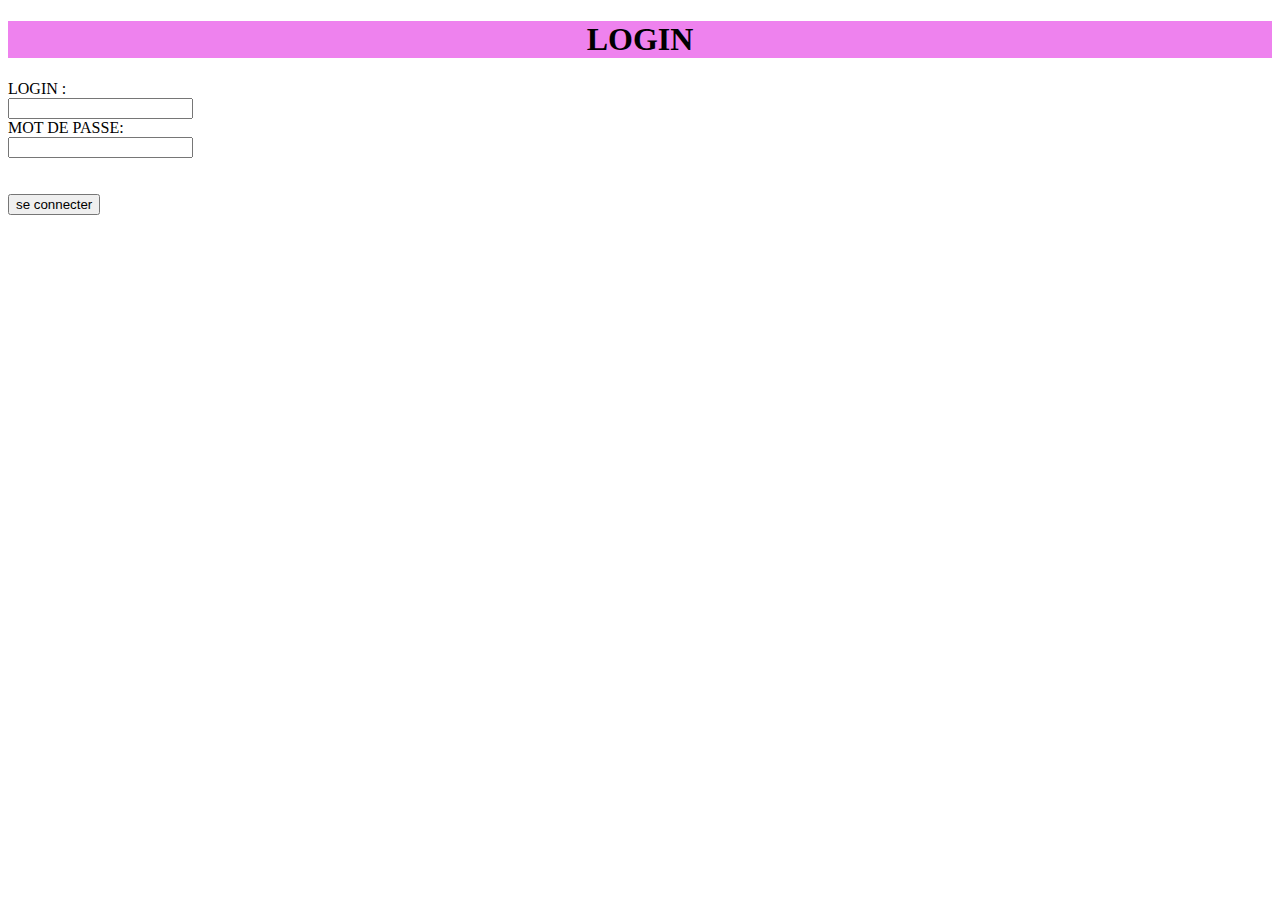
<file: login.html>
<!DOCTYPE html>
<html lang="en">

<head>
    <title>
       LOGIN
    </title>
    <meta charset="UTF-8">
    
    <link href="https://cdn.jsdelivr.net/npm/bootstrap@5.1.3/dist/css/bootstrap.min.css" rel="stylesheet" integrity="sha384-1BmE4kWBq78iYhFldvKuhfTAU6auU8tT94WrHftjDbrCEXSU1oBoqyl2QvZ6jIW3" crossorigin="anonymous">
</head>

<body>
<h1 style=" background:violet; text-align:center"> LOGIN</h1>

    <div class="row mt-4">
        <form action="seconecter.php" method="post">
            <div class="row container justify-content-center">
                <div class="col-6">
                   

                   
                        <div class="form-group">
                            LOGIN :<br />
                            <input class="form-control" type="text" name="login" value="" />
                        </div>
                   

                   
                        <div class="form-group">
                           MOT DE PASSE:<br />
                            <input class="form-control" type="password" name="password" value="" />
                        </div> <br /><br />
                   

                   
                        
            <button type="submit" name="enregistrer" value="enregistrer">se connecter </button>
                         
                      
                   
                    </div>
                </div>
            </form>
        </div>
    </body>
    
    </html>
</file>
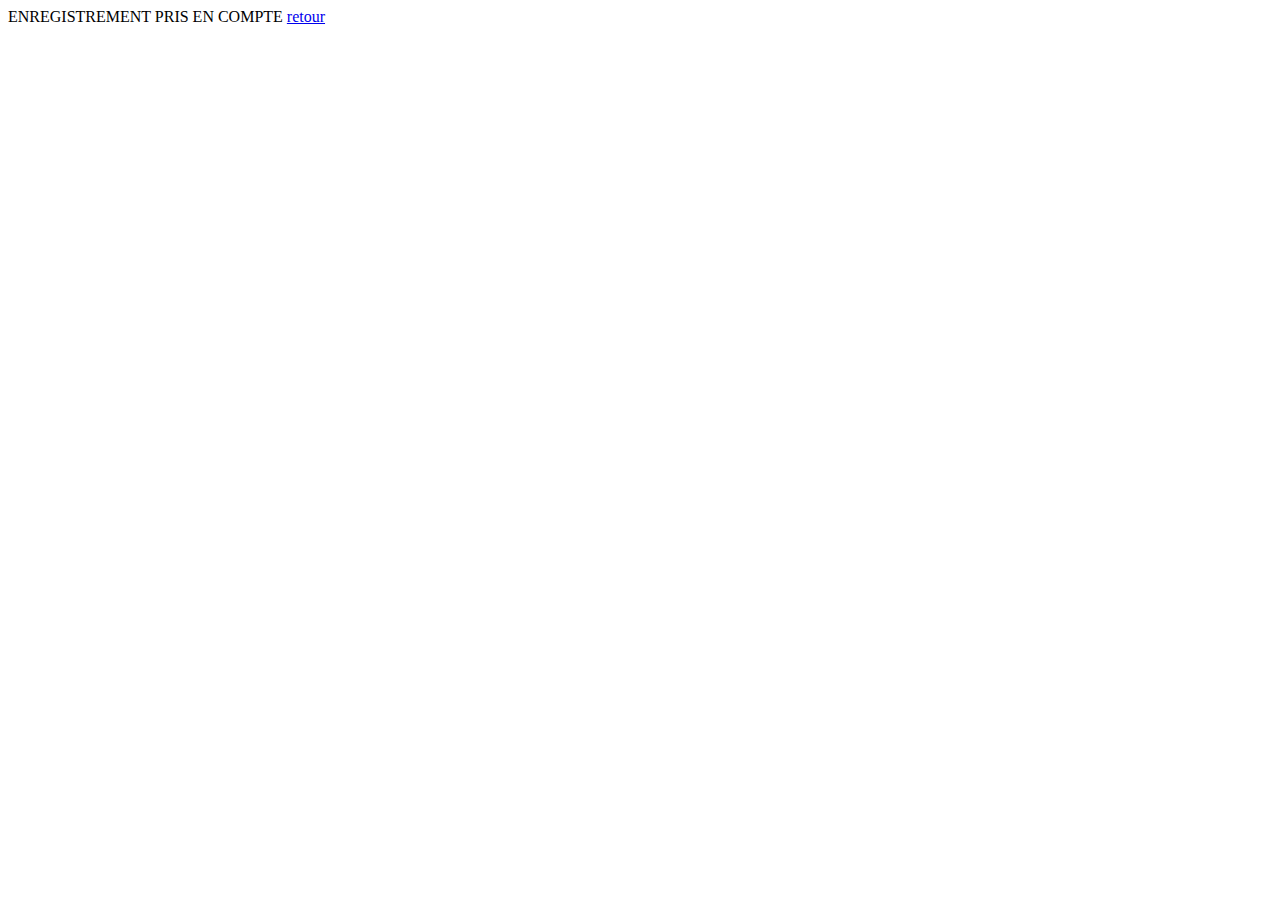
<file: ok-client.html>
<html>

<head>
    <link href="https://cdn.jsdelivr.net/npm/bootstrap@5.1.3/dist/css/bootstrap.min.css" rel="stylesheet" integrity="sha384-1BmE4kWBq78iYhFldvKuhfTAU6auU8tT94WrHftjDbrCEXSU1oBoqyl2QvZ6jIW3" crossorigin="anonymous">

</head>

<body>
    <div class="alert alert-primary" role="alert">
        ENREGISTREMENT PRIS EN COMPTE
        <a href="http://localhost/reginci/client.php" title "retour sur formulaire des agents">retour</a>
    </div>
</body>

</html>
</file>
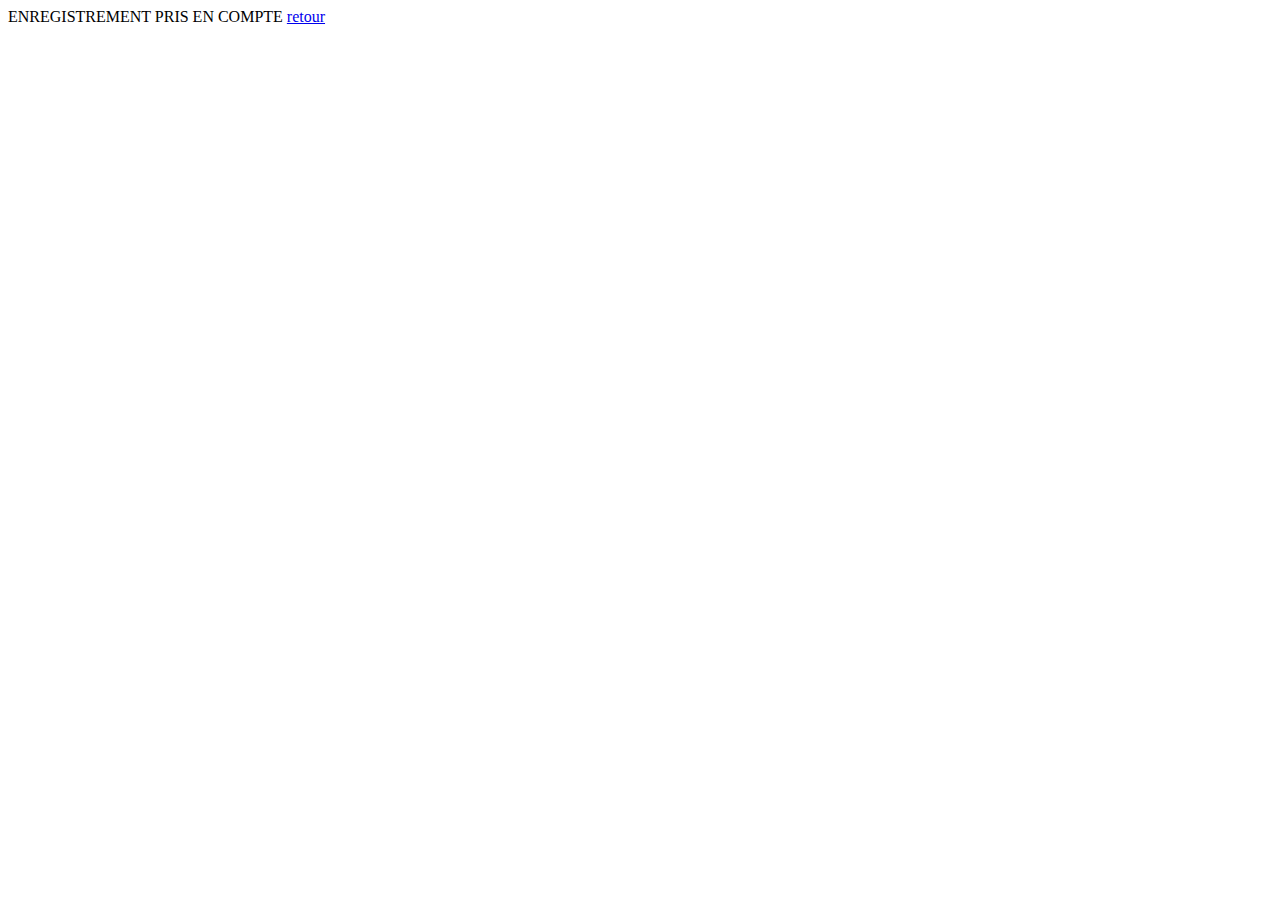
<file: ok-tg.html>
<html>
<head>
    <link href="https://cdn.jsdelivr.net/npm/bootstrap@5.1.3/dist/css/bootstrap.min.css" rel="stylesheet" integrity="sha384-1BmE4kWBq78iYhFldvKuhfTAU6auU8tT94WrHftjDbrCEXSU1oBoqyl2QvZ6jIW3" crossorigin="anonymous">

</head>
<body>
    <div class="alert alert-primary" role="alert">
       ENREGISTREMENT PRIS EN COMPTE
       <a href ="http://localhost/TG/tg.html"   title "retour sur formulaire des TG">retour</a>
      </div>
</body>
</html>
</file>
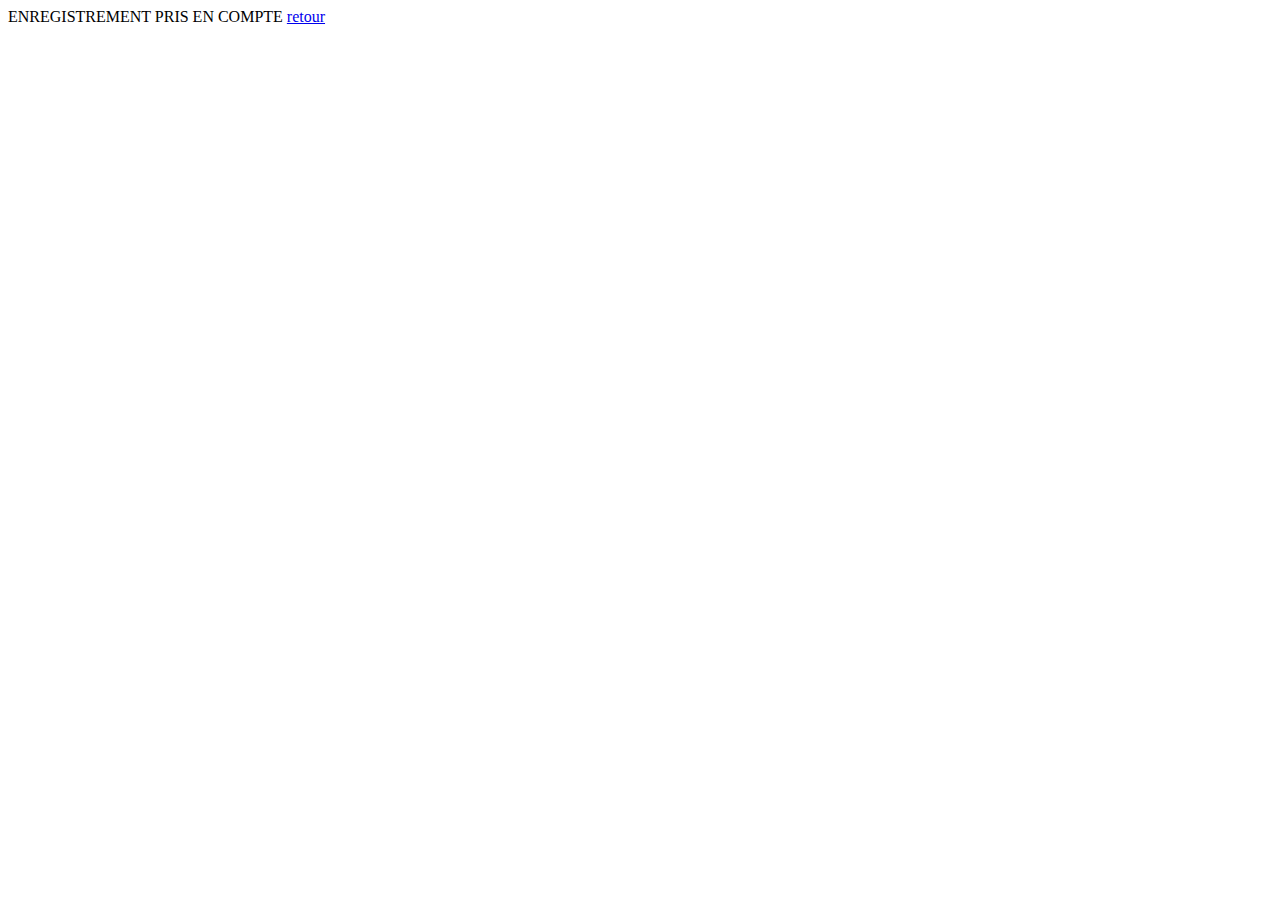
<file: Dossiers reginci/ok-agent.html>
<html>
<head>
    <link href="https://cdn.jsdelivr.net/npm/bootstrap@5.1.3/dist/css/bootstrap.min.css" rel="stylesheet" integrity="sha384-1BmE4kWBq78iYhFldvKuhfTAU6auU8tT94WrHftjDbrCEXSU1oBoqyl2QvZ6jIW3" crossorigin="anonymous">

</head>
<body>
    <div class="alert alert-primary" role="alert">
       ENREGISTREMENT PRIS EN COMPTE
       <a href ="http://localhost/tg/agent.php"   title "retour sur formulaire des agents">retour</a>
      </div>
</body>
</html>
</file>
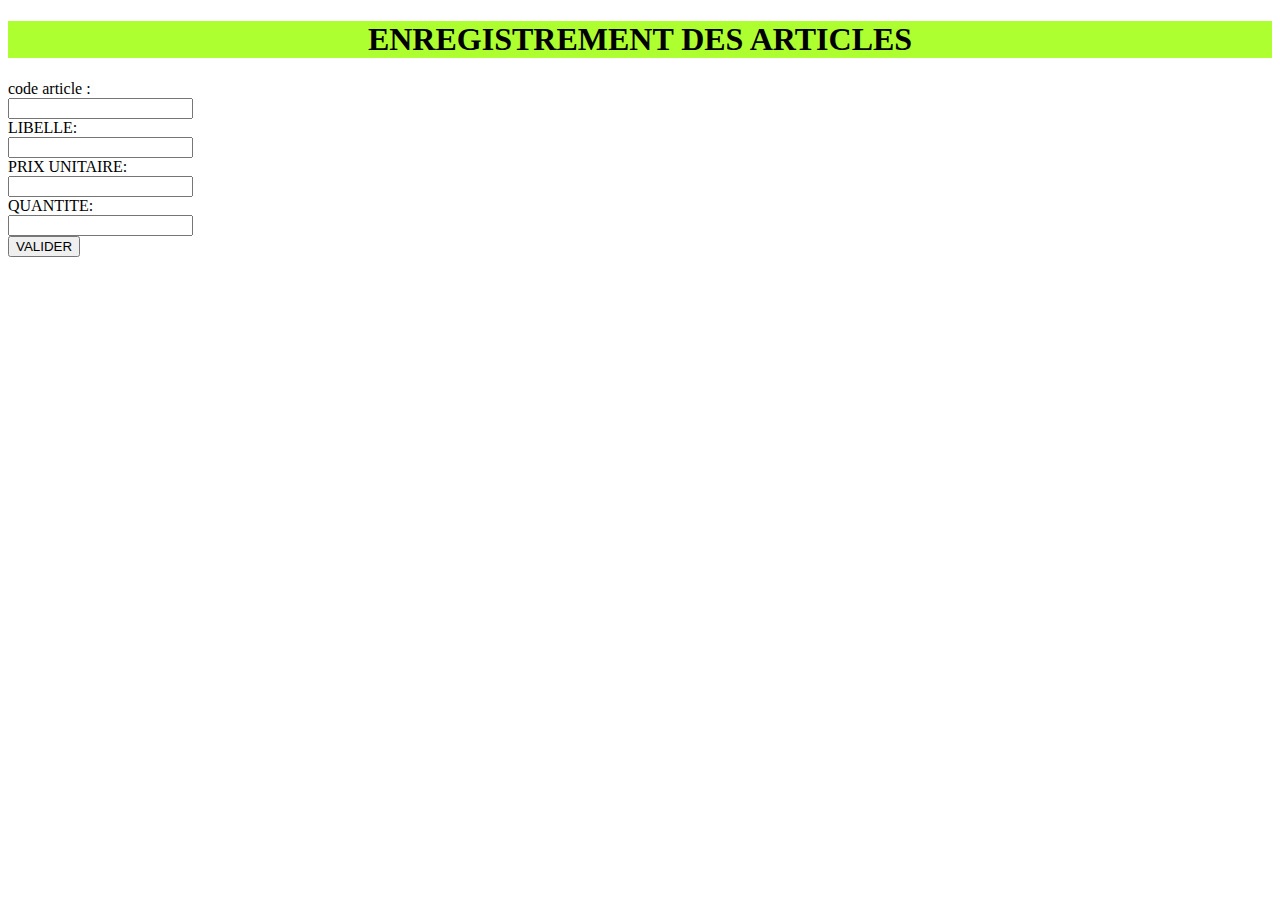
<file: FORMATION-1/article.html>
<!DOCTYPE html>
<html lang="en">

<head>
    <title>
       FORMULAIRE ARTICLES
    </title>
    <meta charset="UTF-8">
    
    <link href="https://cdn.jsdelivr.net/npm/bootstrap@5.1.3/dist/css/bootstrap.min.css" rel="stylesheet" integrity="sha384-1BmE4kWBq78iYhFldvKuhfTAU6auU8tT94WrHftjDbrCEXSU1oBoqyl2QvZ6jIW3" crossorigin="anonymous">
</head>

<body>
    <h1 style=" background:greenyellow ; text-align:center"> ENREGISTREMENT DES ARTICLES</h1>
    <div class="row mt-4">
        <form action="insert_article.php" method="post">
            <div class="row container justify-content-center">
                <div class="col-6">
                   
                     
                        <div class="form-group">
                            code article :<br />
                            <input class="form-control" type="text" name="code_art" value="" />
                        </div>
                     

                     
                        <div class="form-group">
                           LIBELLE:<br />
                            <input class="form-control" type="text" name="libelle_art" value="" />
                        </div>
                     

                     
                        <div class="form-group">
                           PRIX UNITAIRE:<br />
                            <input class="form-control" type="number" name="PU_art" value="" />
                        </div>
                     

                     
                        <div class="form-group">
                            QUANTITE:<br />
                            <input class="form-control" type="number" name="QTE_art" value="" />
                        </div>
                     

                   

                     
                       
                        <button type="submit" name="enregistrer" value="enregistrer">VALIDER</button>
                          <!----  <input type="reset" name="Annuler" value="Annuler" />-->
                      
                     
                </div>
            </div>
        </form>
    </div>
</body>

</html>
</file>
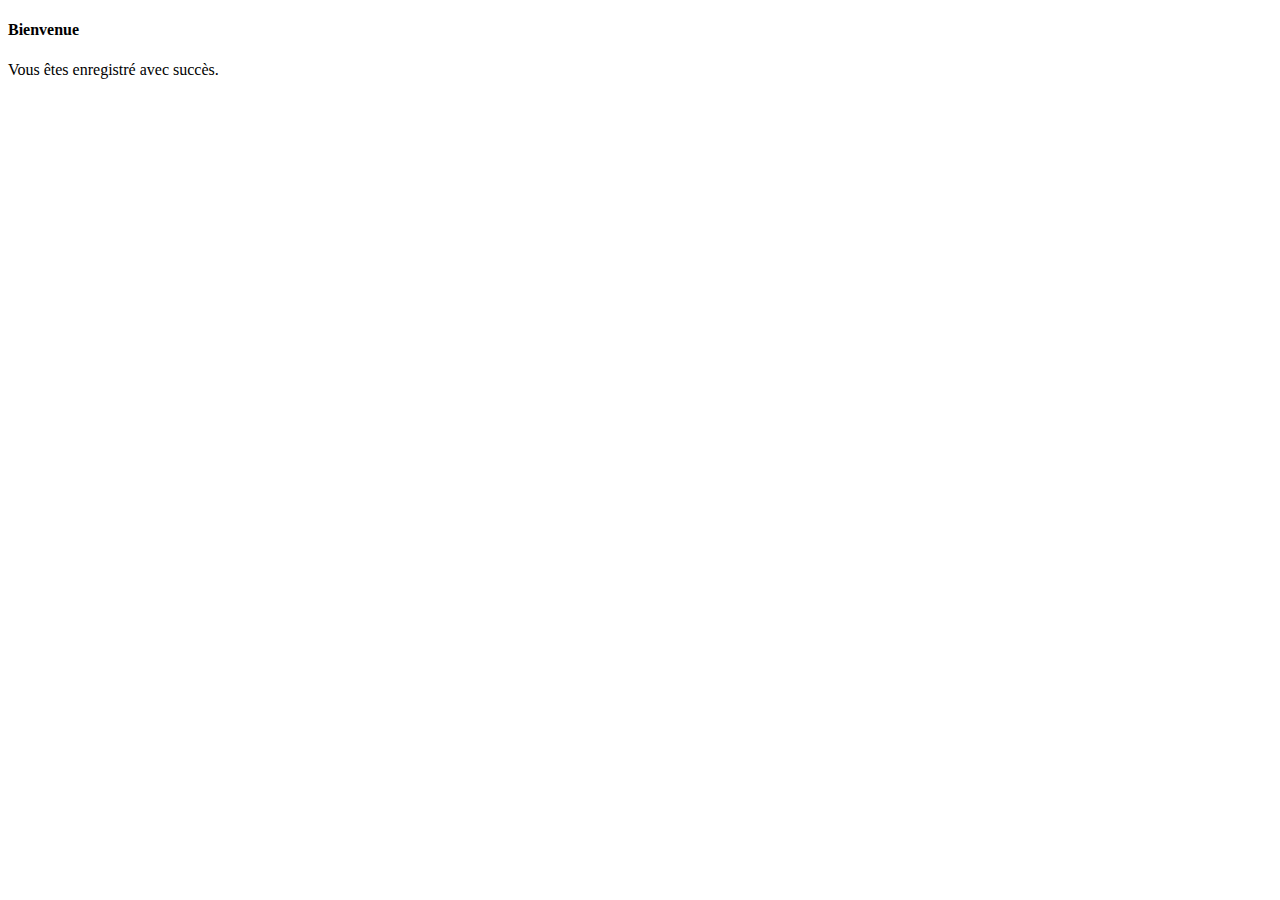
<file: FORMATION-1/merci.html>
<!DOCTYPE html>
<html lang="en">

<head>
    <meta charset="UTF-8">
    <meta http-equiv="X-UA-Compatible" content="IE=edge">
    <meta name="viewport" content="width=device-width, initial-scale=1.0">
    <title>Document</title>
</head>

<body>
    <div class="alert alert-success" role="alert">
        <h4 class="alert-heading">Bienvenue</h4>
        <p> Vous êtes enregistré avec succès.</p>
    </div>

</body>

</html>
</file>
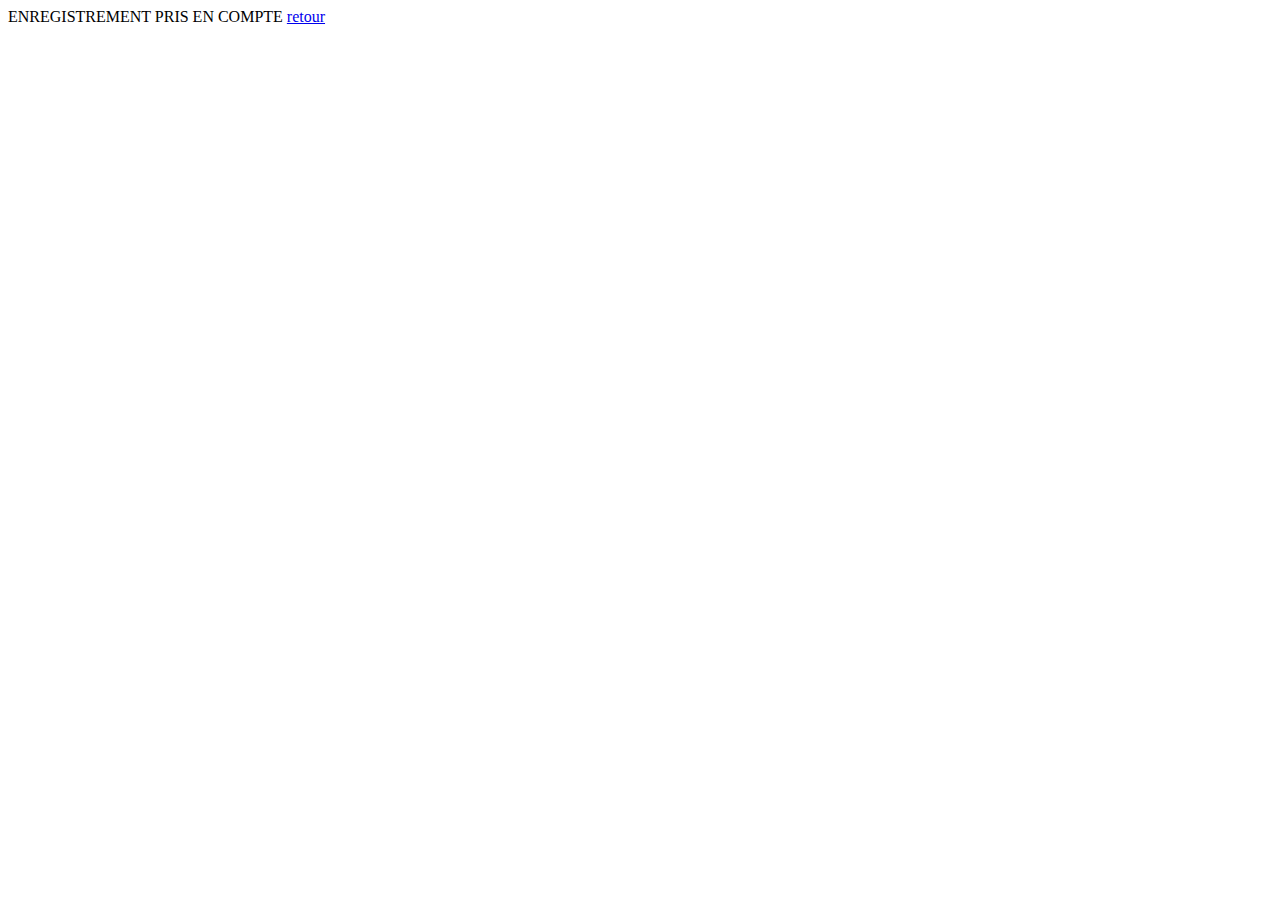
<file: FORMATION-1/ok-article.html>
<html>
<head>
    <link href="https://cdn.jsdelivr.net/npm/bootstrap@5.1.3/dist/css/bootstrap.min.css" rel="stylesheet" integrity="sha384-1BmE4kWBq78iYhFldvKuhfTAU6auU8tT94WrHftjDbrCEXSU1oBoqyl2QvZ6jIW3" crossorigin="anonymous">

</head>
<body>
    <div class="alert alert-primary" role="alert">
       ENREGISTREMENT PRIS EN COMPTE
       <a href ="http://localhost/tg/article.html"   title "retour sur formulaire article">retour</a>
      </div>
</body>
</html>
</file>
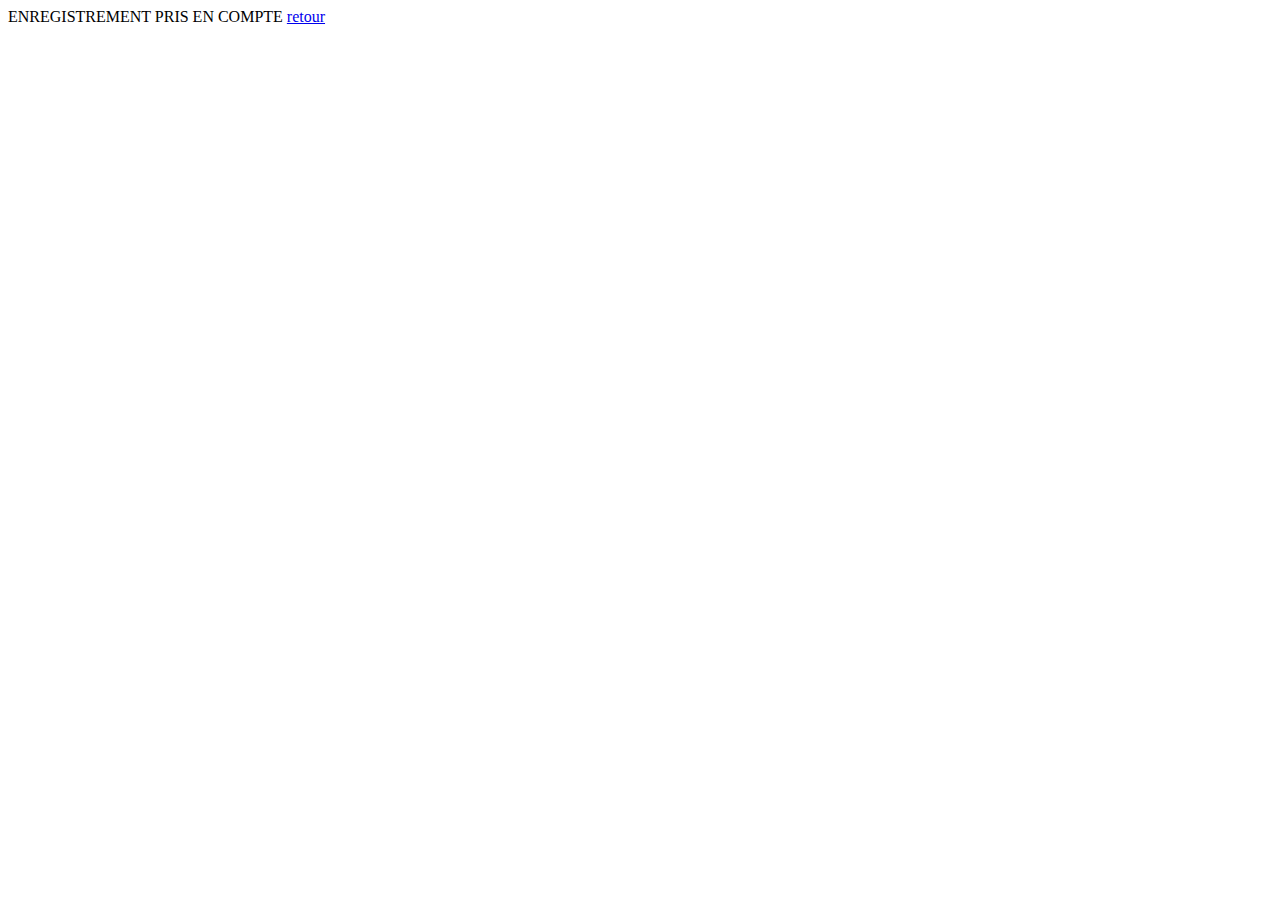
<file: FORMATION-1/ok-recette.html>
<html>
<head>
    <link href="https://cdn.jsdelivr.net/npm/bootstrap@5.1.3/dist/css/bootstrap.min.css" rel="stylesheet" integrity="sha384-1BmE4kWBq78iYhFldvKuhfTAU6auU8tT94WrHftjDbrCEXSU1oBoqyl2QvZ6jIW3" crossorigin="anonymous">

</head>
<body>
    <div class="alert alert-primary" role="alert">
       ENREGISTREMENT PRIS EN COMPTE
       <a href ="http://localhost/tg/marecette.php"   title "retour sur pointage recette">retour</a>
      </div>
</body>
</html>
</file>
